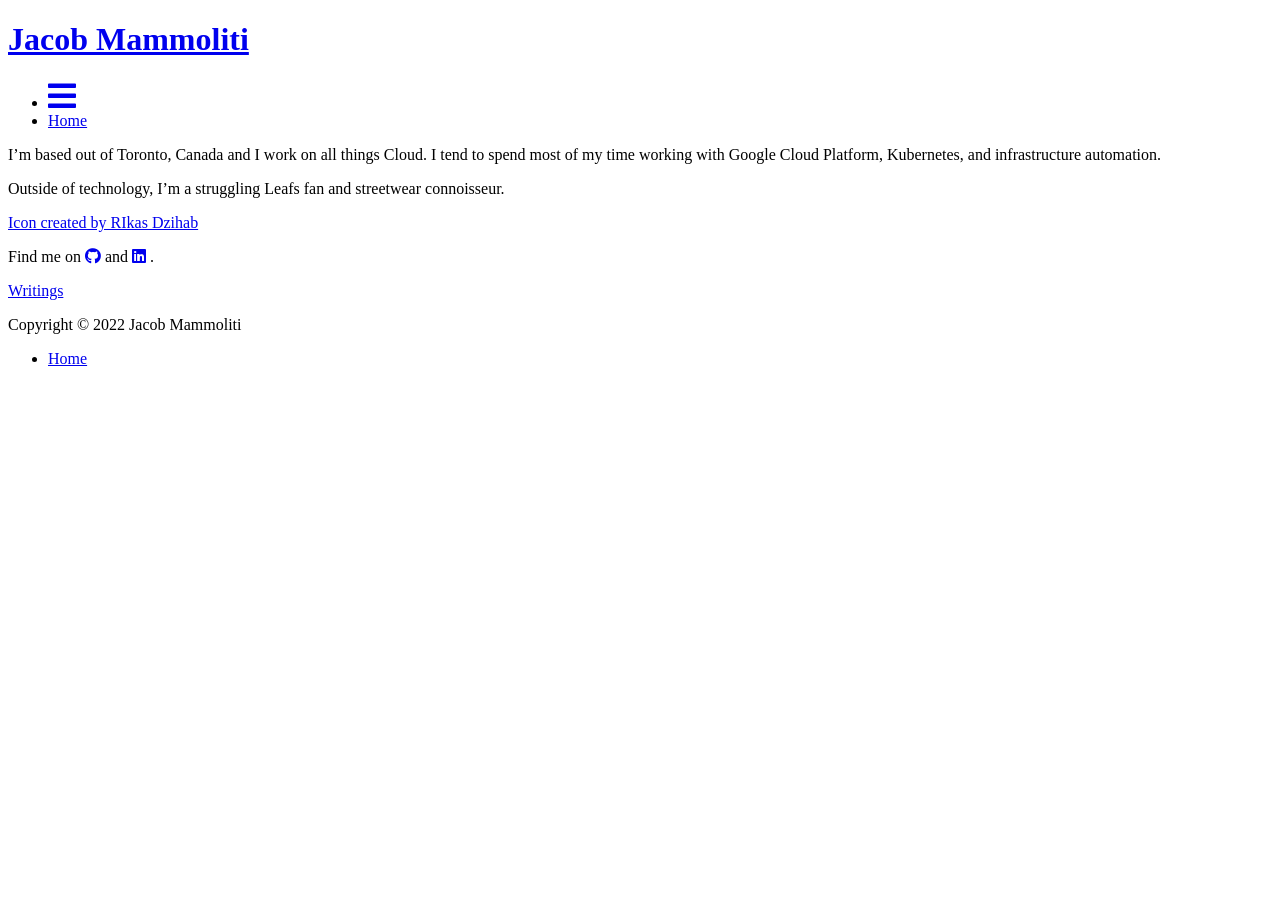
<file: index.html>
<!doctype html><html lang=en-us><head><meta name=generator content="Hugo 0.105.0"><link rel=preload href=/lib/font-awesome/webfonts/fa-brands-400.woff2 as=font type=font/woff2 crossorigin=anonymous><link rel=preload href=/lib/font-awesome/webfonts/fa-regular-400.woff2 as=font type=font/woff2 crossorigin=anonymous><link rel=preload href=/lib/font-awesome/webfonts/fa-solid-900.woff2 as=font type=font/woff2 crossorigin=anonymous><link rel=preload href=/lib/JetBrainsMono/web/woff2/JetBrainsMono-Regular.woff2 as=font type=font/woff2 crossorigin=anonymous><script type=text/javascript src=https://latest.cactus.chat/cactus.js></script>
<link rel=stylesheet href=https://latest.cactus.chat/style.css type=text/css><meta charset=utf-8><meta http-equiv=x-ua-compatible content="IE=edge"><title>Jacob Mammoliti</title><link rel=canonical href=https://coldbrewlabs.ca/><meta name=description content="I'm based out of Toronto, Canada and I work on all things Cloud. I tend to spend most of my time working with Google Cloud Platform, Kubernetes, and infrastructure automation. 

Outside of technology, I'm a struggling Leafs fan and streetwear connoisseur.

[Icon created by RIkas Dzihab](https://www.flaticon.com/authors/rikas-dzihab)"><meta name=viewport content="width=device-width,initial-scale=1"><meta name=robots content="all,follow"><meta name=googlebot content="index,follow,snippet,archive"><meta property="og:title" content="Jacob Mammoliti"><meta property="og:description" content="I'm based out of Toronto, Canada and I work on all things Cloud. I tend to spend most of my time working with Google Cloud Platform, Kubernetes, and infrastructure automation. 

Outside of technology, I'm a struggling Leafs fan and streetwear connoisseur.

[Icon created by RIkas Dzihab](https://www.flaticon.com/authors/rikas-dzihab)"><meta property="og:type" content="website"><meta property="og:url" content="https://coldbrewlabs.ca/"><meta name=twitter:card content="summary"><meta name=twitter:title content="Jacob Mammoliti"><meta name=twitter:description content="I'm based out of Toronto, Canada and I work on all things Cloud. I tend to spend most of my time working with Google Cloud Platform, Kubernetes, and infrastructure automation. 

Outside of technology, I'm a struggling Leafs fan and streetwear connoisseur.

[Icon created by RIkas Dzihab](https://www.flaticon.com/authors/rikas-dzihab)"><link rel=stylesheet href=https://coldbrewlabs.ca/css/styles.94f653e9e151e28067a7c5dbbc4600cbd5a3c721e79faaf971e523c40f3b249b8e4f20bb57810dfffa8d559ca5c140fd56eb4cd9c0853113ad08e66afdb08bdd.css integrity="sha512-lPZT6eFR4oBnp8XbvEYAy9WjxyHnn6r5ceUjxA87JJuOTyC7V4EN//qNVZylwUD9VutM2cCFMROtCOZq/bCL3Q=="><link rel=stylesheet href=https://coldbrewlabs.ca/css/custom.css><!--[if lt IE 9]><script src=https://oss.maxcdn.com/html5shiv/3.7.2/html5shiv.min.js></script>
<script src=https://oss.maxcdn.com/respond/1.4.2/respond.min.js></script><![endif]--><link rel=icon type=image/png href=https://coldbrewlabs.ca/images/favicon.ico><script async src="https://www.googletagmanager.com/gtag/js?id=G-77N7X1MF11"></script>
<script>var doNotTrack=!1;if(!doNotTrack){window.dataLayer=window.dataLayer||[];function gtag(){dataLayer.push(arguments)}gtag("js",new Date),gtag("config","G-77N7X1MF11",{anonymize_ip:!1})}</script></head><body class="max-width mx-auto px3 ltr"><div class="content index py4"><header id=header><a href=https://coldbrewlabs.ca><div id=logo style=background-image:url(https://coldbrewlabs.ca/images/logo.png)></div><div id=title><h1>Jacob Mammoliti</h1></div></a><div id=nav><ul><li class=icon><a href=# aria-label=Menu><i class="fas fa-bars fa-2x" aria-hidden=true></i></a></li><li><a href=/>Home</a></li></ul></div></header><section id=about><p>I&rsquo;m based out of Toronto, Canada and I work on all things Cloud. I tend to spend most of my time working with Google Cloud Platform, Kubernetes, and infrastructure automation.</p><p>Outside of technology, I&rsquo;m a struggling Leafs fan and streetwear connoisseur.</p><p><a href=https://www.flaticon.com/authors/rikas-dzihab>Icon created by RIkas Dzihab</a></p><p>Find me on
<a class=icon target=_blank rel=noopener href=https://github.com/jacobmammoliti aria-label=github><i class="fab fa-github" aria-hidden=true></i></a>
and
<a class=icon target=_blank rel=noopener href=https://www.linkedin.com/in/jacobmammoliti/ aria-label=linkedin><i class="fab fa-linkedin" aria-hidden=true></i></a>
.</p></section><section id=writing><span class=h1><a href=https://coldbrewlabs.ca>Writings</a></span><ul class=post-list></ul></section><footer id=footer><div class=footer-left>Copyright &copy; 2022 Jacob Mammoliti</div><div class=footer-right><nav><ul><li><a href=/>Home</a></li></ul></nav></div></footer></div></body><link rel=stylesheet href=/lib/font-awesome/css/all.min.css><script src=/lib/jquery/jquery.min.js></script>
<script src=/js/main.js></script></html>
</file>
